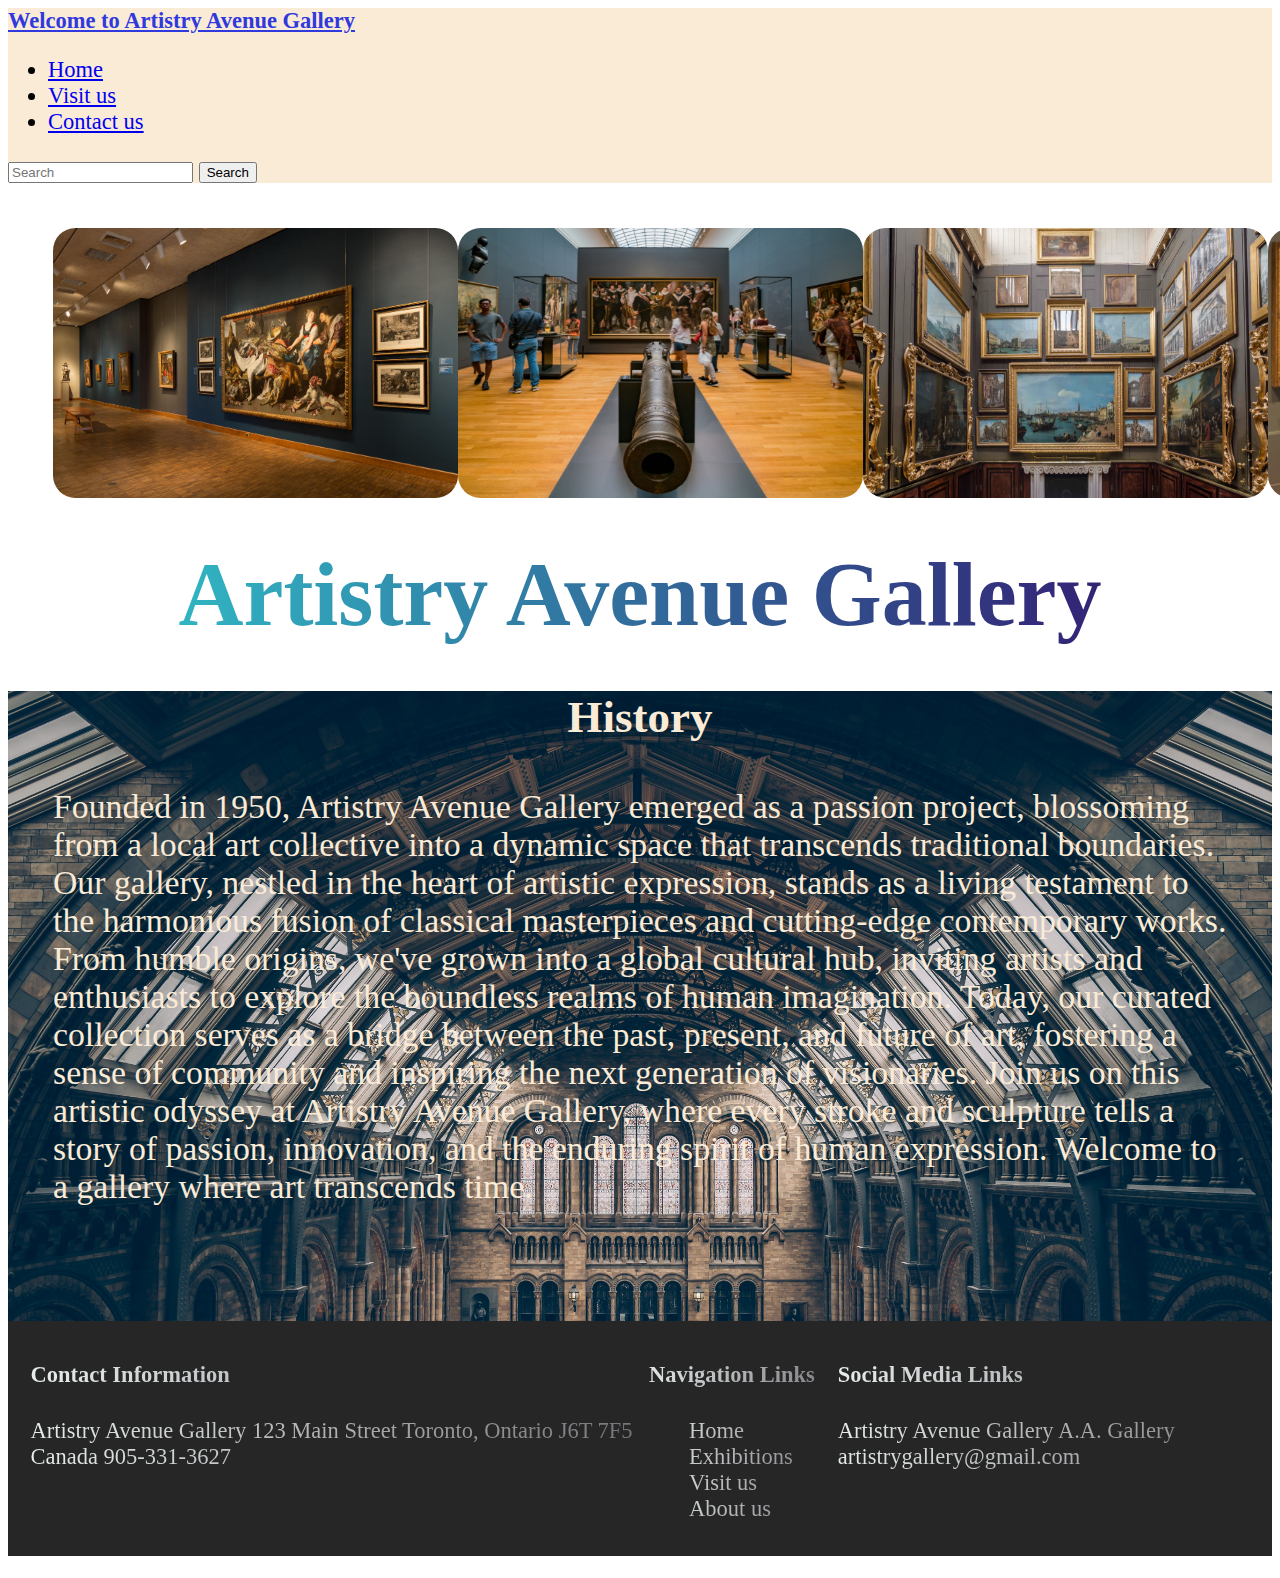
<file: index.html>
<!DOCTYPE html>
<html lang="en">
<head>
    <meta charset="UTF-8">
    <meta name="viewport" content="width=device-width, initial-scale=1.0">
    <title>Document</title>
    <!-- this is the local css file -->
    <link rel="stylesheet" href="./styles/styles.css">
    <!-- this is the css file from the bootstrap -->
    <link href="https://cdn.jsdelivr.net/npm/bootstrap@5.3.2/dist/css/bootstrap.min.css" rel="stylesheet" integrity="sha384-T3c6CoIi6uLrA9TneNEoa7RxnatzjcDSCmG1MXxSR1GAsXEV/Dwwykc2MPK8M2HN" crossorigin="anonymous">
</head>
<body>

  <!-- this is the header of the webpage -->
  <header>

    <!-- this is the navigation bar which contains navigation links -->
    <nav class="navbar navbar-expand-lg">

      <!-- this is a container in the navigation bar that contains all the navigation links -->
      <div class="container">
        <!-- here we have all our navigation links -->
        <!-- if you click on this link it will take you to index.html, which is our main webpage -->
          <a class="navbar-brand" href="index.html">Welcome to Artistry Avenue Gallery</a>

          <!-- this div contains other links -->
          <div class="d-flex justify-content-center" id="navbarSupportedContent">
            <ul class="navbar-nav me-auto mb-2 mb-lg-0">
              <li class="nav-item">
                <a class="nav-link active" aria-current="page" href="#">Home</a>
              </li>
              <li class="nav-item">
                <a class="nav-link active" href="visitUs.html">Visit us</a>
              </li>
              <li class="nav-item">
                <a class="nav-link active" href="#contact">Contact us</a>
              </li>
            </ul>

            <!-- this is type of form in which we have only one input and one button -->
            <form class="d-flex" role="search">
              <input class="form-control me-2" type="search" placeholder="Search" aria-label="Search">
              <button class="btn btn-outline-success" type="submit">Search</button>
            </form>
          </div>
        </div>
    <nav>
  </header>

  <!-- this is the main tag in which we have the major portion of the body -->
  <main>

    <!-- this div contains images for the display on front of the webpage -->
    <div class="images">
      <!-- this is an image with alt attribute as its description -->
        <div class="column">
            <div class="card">
                <img id="image" src="./pictures/AllentownArtMuseum_Gallery01_DiscoverLehighValley_2450c76f-4de5-402c-a060-d0a8ff3b1d37.jpg" alt="...">
            </div>
        </div>

        <!-- this is an image with alt attribute as its description -->
        <div class="column">
            <div class="card">
                <img id="image" src="./pictures/image.jpg" alt="...">
            </div>
        </div>

        <!-- this is an image with alt attribute as its description -->
        <div class="column">
            <div class="card">
                <img id="image" src="./pictures/Picture20(wide20photo20Gardner.20Museum.jpg" alt="...">
            </div>
        </div>
        
        <!-- this is an image with alt attribute as its description -->
        <div class="column">
            <div class="card">
                <img id="image" src="./pictures/View-of-Self-Portrait-at-the-age-of-about-forty-by-Joseph-Wright-of-Derby-in-the-Joseph-Wright-Gallery-at-Derby-Museum-and-Art-Gallery.-Image-c-Oliver-Taylor-Derby-Museums-1.jpg" alt="...">
            </div>
        </div>
    </div>

    <!-- this div contains the title to be displayed on the main webpage -->
    <div class="title">
      Artistry Avenue Gallery
    </div>

    <!-- this is a paragraph containing information about the gallery-->
    <div class="history">
      <h2>History</h2>
      <p>
        Founded in 1950, Artistry Avenue Gallery emerged as a passion project, blossoming from a local art collective into a dynamic space that transcends traditional boundaries. Our gallery, nestled in the heart of artistic expression, stands as a living testament to the harmonious fusion of classical masterpieces and cutting-edge contemporary works. From humble origins, we've grown into a global cultural hub, inviting artists and enthusiasts to explore the boundless realms of human imagination. Today, our curated collection serves as a bridge between the past, present, and future of art, fostering a sense of community and inspiring the next generation of visionaries. Join us on this artistic odyssey at Artistry Avenue Gallery, where every stroke and sculpture tells a story of passion, innovation, and the enduring spirit of human expression. Welcome to a gallery where art transcends time.
      </p>
    </div>
  </main>

  <footer>
  <!-- this is the footer tag which is displayed on the foot of the webpage -->
    
  <!-- this is like a card without border containing contact info -->
  <div class="column">
    <div class="card" id="contact">
      <h4>Contact Information</h4>
        <span>Artistry Avenue Gallery</span>
        <span>123 Main Street</span>
        <span>Toronto, Ontario J6T 7F5</span>
        <span>Canada</span>
        <span>905-331-3627</span>
    </div>
  </div>

  <!-- this is like a card without border containing navigation links -->
  <div class="column">
      <div class="card">
          <h4>Navigation Links</h4>
          <ul>
            <li><a href="index.html">Home</a></li>
            <li><a href="#">Exhibitions</a></li>
            <li><a href="#">Visit us</a></li>
            <li><a href="#">About us</a></li>
          </ul>
      </div>
  </div>

  <!-- this is like a card without border containing social media links -->
  <div class="column">
      <div class="card">
        <h4>Social Media Links</h4>
          <a href="#" target="_blank">Artistry Avenue Gallery</a>
          <a href="#" target="_blank">A.A. Gallery</a>
          <a href="#" target="_blank">artistrygallery@gmail.com</a>
      </div>
  </div>

  </footer>

  <!-- this links the local javascript file -->
  <script src="./scripts/script.js"></script>
  <!-- this is the link for the javascript from bootstrap -->
  <script src="https://cdn.jsdelivr.net/npm/bootstrap@5.3.2/dist/js/bootstrap.bundle.min.js" integrity="sha384-C6RzsynM9kWDrMNeT87bh95OGNyZPhcTNXj1NW7RuBCsyN/o0jlpcV8Qyq46cDfL" crossorigin="anonymous"></script>
</body>
</html>
</file>
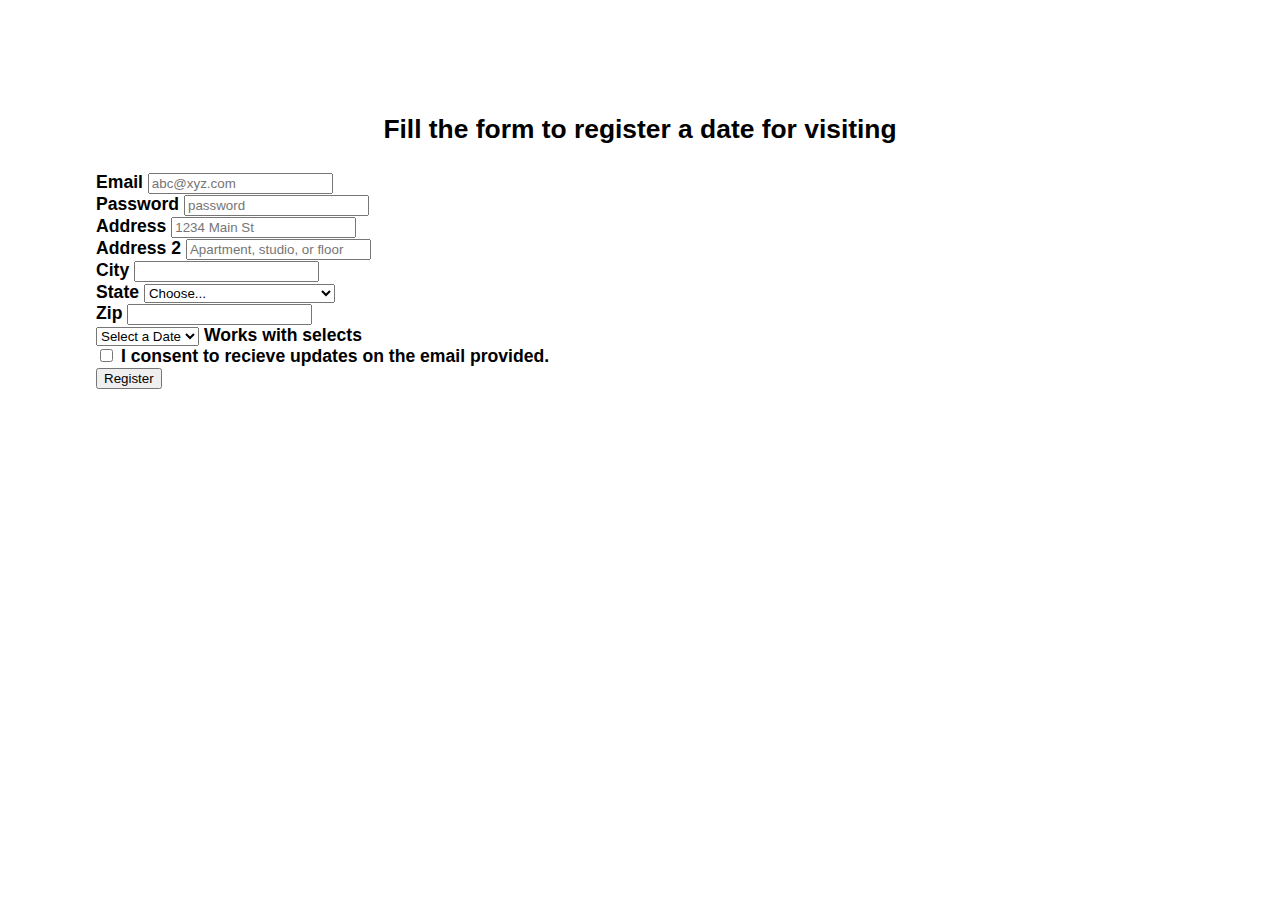
<file: visitUs.html>
<!DOCTYPE html>
<html lang="en">
<head>
    <meta charset="UTF-8">
    <meta name="viewport" content="width=device-width, initial-scale=1.0">
    <!-- this is local css file -->
    <link rel="stylesheet" href="./styles/stylesforvisitus.css">
    <!-- this is the css file link from the bootstrap -->
    <link href="https://cdn.jsdelivr.net/npm/bootstrap@5.3.2/dist/css/bootstrap.min.css" rel="stylesheet" integrity="sha384-T3c6CoIi6uLrA9TneNEoa7RxnatzjcDSCmG1MXxSR1GAsXEV/Dwwykc2MPK8M2HN" crossorigin="anonymous">
    <title>Visit us</title>
</head>
<body>
    <!-- this is the main body of the webpage -->

    <!-- this is like an instruction for the filling the form -->
    <p>Fill the form to register a date for visiting</p>

    <!-- this form contains the input tage for taking input form the user -->
    <form class="row g-3" class="visitForm">

        <!-- this div is for taking email as input -->
        <div class="col-md-6">
          <label for="inputEmail4" class="form-label" >Email</label>
          <input type="email" class="form-control" id="inputEmail4" placeholder="abc@xyz.com">
        </div>

        <!-- this div takes input fo the password -->
        <div class="col-md-6">
          <label for="inputPassword4" class="form-label">Password</label>
          <input type="password" class="form-control" id="inputPassword4" placeholder="password">
        </div>

        <!-- this is input for the addresss -->
        <div class="col-12">
          <label for="inputAddress" class="form-label">Address</label>
          <input type="text" class="form-control" id="inputAddress" placeholder="1234 Main St">
        </div>

        <!-- this div tag contains input for any secondary address -->
        <div class="col-12">
          <label for="inputAddress2" class="form-label">Address 2</label>
          <input type="text" class="form-control" id="inputAddress2" placeholder="Apartment, studio, or floor">
        </div>

        <!-- this is input box for city -->
        <div class="col-md-6">
          <label for="inputCity" class="form-label">City</label>
          <input type="text" class="form-control" id="inputCity">
        </div>

        <!-- this is drop down for selecting the state -->
        <div class="col-md-4">
          <label for="inputState" class="form-label">State</label>
          <select id="inputState" class="form-select">

            <!-- these are the options for the drop-down -->
            <option selected>Choose...</option>
            <option>Ontario</option>
            <option>British Columbia</option>
            <option>Saskatchewan</option>
            <option>Nova Scotia</option>
            <option>Newfoundland and Labrador</option>
            <option>Prince Edward Island</option>
            <option>Quebec</option>
            <option>Manitoba</option>
            <option>Alberta</option>
            <option>New Brunswick</option>

          </select>

        <!-- this div contain input for the zip code of the address -->
        </div>
        <div class="col-md-2">
          <label for="inputZip" class="form-label">Zip</label>
          <input type="text" class="form-control" id="inputZip">
        </div>

        <!-- this div contains the input for the date of the visit -->
        <div class="form-floating">
            <select class="form-select" id="floatingSelect" aria-label="Floating label select example">
                <!-- these are the options for the dates available -->
              <option selected>Select a Date</option>
              <option value="1">18/12/2023</option>
              <option value="2">20/12/2023</option>
              <option value="3">21/12/2023</option>
              <option value="3">23/12/2023</option>
              <option value="3">27/12/2023</option>
              <option value="3">28/12/2023</option>
              <option value="3">30/12/2023</option>
              <option value="3">31/12/2023</option>
            </select>
            <label for="floatingSelect">Works with selects</label>
          </div>

          <!-- this is checkbox input -->
        <div class="col-12">
          <div class="form-check">
            <input class="form-check-input" type="checkbox" id="gridCheck">
            <label class="form-check-label" for="gridCheck">
              I consent to recieve updates on the email provided.
            </label>
          </div>
        </div>

        <!-- this div contains the submit button -->
        <div class="col-12">
          <button type="submit" class="btn btn-primary" onclick="submission()">Register</button>
        </div>
    </form>

    <!-- this links the local javascript file -->
    <script src="/scripts/script.js"></script>
    <!-- this links the javascript from bootstrap -->
    <script src="https://cdn.jsdelivr.net/npm/bootstrap@5.3.2/dist/js/bootstrap.bundle.min.js" integrity="sha384-C6RzsynM9kWDrMNeT87bh95OGNyZPhcTNXj1NW7RuBCsyN/o0jlpcV8Qyq46cDfL" crossorigin="anonymous"></script>
</body>
</html>
</file>
<file: styles/styles.css>
/* these are default styles for the webapge */
html{
    font-size: 2.5vb;
    font-family: Georgia, 'Times New Roman', Times, serif;
}

/* setting background for the navigatipon bar */
.navbar{
    background: rgb(250, 235, 215);
}

/* this tag defones the font weight and color in the navigation bar */
.navbar-brand{
    font-weight: bolder;
    color: #3039dd;
}

/* this defines the style of the image class */
.images{
    display: flex;
    flex-direction: row;
    justify-content: space-around;
    margin: 2rem;
}

/* here we change the styles in the card elements */
.images .column .card{
    width: 18rem;
    height: 12rem;
    border-radius: 1em;
}

/* adding a border readius and adjusting the sizes */
.images .column .card #image{
    width: 18rem;
    height: 12rem;
    border-radius: 1em;
}

/* this changes the styles for the title class */
.title{
    display: flex;
    justify-content: center;
    font-size: 4rem;
    font-weight: bolder;
    color: rgb(64, 52, 134);
    background: linear-gradient(to right, #30CFD0 0%, #330867 100%);
    background-clip: text;
    color: transparent;
}

/* this defines the properties of the hostory class */
.history{
    background-image: url('../pictures/pexels-joshua-135018.jpg');
    background-size: cover;
    background-repeat: no-repeat;
    height: 70vh; 
    width: 100%; 
    margin: 0;
}

/* here we set the properties of h2 and paragraph in history class */
.history h2, p{
    font-size: 1.5rem;
    color: antiquewhite;
    display: flex;
    justify-content: center;
    margin: 2rem;
}

/* here we define the size of the h2 tag */
h2{
    font-size: 2rem !important;
}

/* this sets the properties of the footer tag */
footer{
    display: flex;
    justify-content: space-around;
    font-weight: 500;
    background: #111010e8;
}

/* this sets the properties of the card class in the footer tag */
footer .card{
    width: 100%;
    padding: 0.5rem 1rem 0.5rem 1rem;
    height: 100%;
    background: linear-gradient(to right, #ecf1f1 0%, #6e6c71 100%);
    background-clip: text;
    color: transparent;
    border: none;
}

/* this sets the properties of the ancohor tag in card class*/
footer .card a{
    text-decoration: none;
    color: unset;
}
</file>
<file: styles/stylesforvisitus.css>
/* this sets the default properties of the html webpage */
html{
    margin: 5rem 5rem;
    font-family: 'Franklin Gothic Medium', 'Arial Narrow', Arial, sans-serif;
    font-size: 110%;
    font-weight: 900;
}

/* this sets the paragraph content and its properties */
p{
    font-size: 1.5rem;
    text-align: center;
    font-weight: 700;
}

/* this sets the properties of the form */
.visitForm{
    padding: 2rem;
    width: 60% !important;
}
</file>
